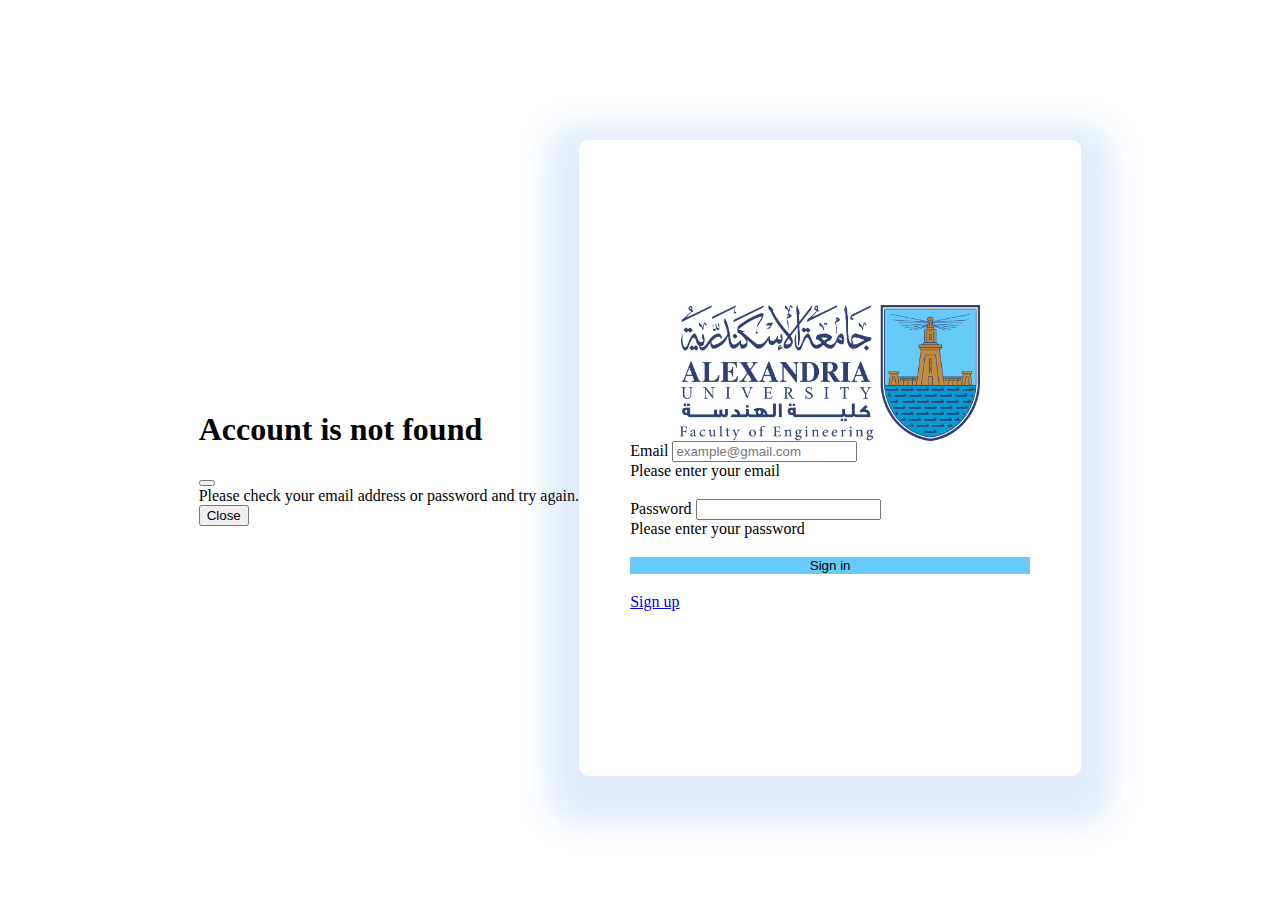
<file: index.html>
<!DOCTYPE html>
<html lang="en">
  <head>
    <meta charset="UTF-8" />
    <meta http-equiv="X-UA-Compatible" content="IE=edge" />
    <meta name="viewport" content="width=device-width, initial-scale=1.0" />
    <title>Document</title>
    <!-- CSS only -->
    <link
      href="https://cdn.jsdelivr.net/npm/bootstrap@5.2.2/dist/css/bootstrap.min.css"
      rel="stylesheet"
      integrity="sha384-Zenh87qX5JnK2Jl0vWa8Ck2rdkQ2Bzep5IDxbcnCeuOxjzrPF/et3URy9Bv1WTRi"
      crossorigin="anonymous"
    />

    <link rel="stylesheet" href="src/css/styles.css" />

    <script defer src="src/js/script.js"></script>
  </head>

  <body>
    <!-- Button trigger modal -->
    <button
      type="button"
      class="modal-btn"
      style="display: none"
      data-bs-toggle="modal"
      data-bs-target="#exampleModal"
    >
      Launch demo modal
    </button>

    <!-- Modal -->
    <div
      class="modal fade"
      id="exampleModal"
      tabindex="-1"
      aria-labelledby="exampleModalLabel"
      aria-hidden="true"
    >
      <div class="modal-dialog modal-dialog-centered">
        <div class="modal-content">
          <div class="modal-header">
            <h1 class="modal-title fs-5" id="exampleModalLabel">
              Account is not found
            </h1>
            <button
              type="button"
              class="btn-close"
              data-bs-dismiss="modal"
              aria-label="Close"
            ></button>
          </div>
          <div class="modal-body">
            Please check your email address or password and try again.
          </div>
          <div class="modal-footer">
            <button
              type="button"
              class="btn btn-danger"
              data-bs-dismiss="modal"
            >
              Close
            </button>
          </div>
        </div>
      </div>
    </div>

    <div class="form-container">
      <img src="src/imgs/fac.png" alt="ALU FOE LOGO" class="logo mb-5" />
      <form class="needs-validation grid form" novalidate>
        <div>
          <label for="email" class="form-label">Email</label>
          <input
            type="email"
            class="form-control"
            id="email"
            name="email"
            aria-describedby="emailHelp"
            placeholder="example@gmail.com"
            required
          />
          <div class="invalid-feedback">Please enter your email</div>
        </div>

        <div class="mt-1">
          <label for="password" class="form-label">Password</label>
          <input
            type="password"
            class="form-control"
            name="password"
            id="password"
            required
          />
          <div class="invalid-feedback">Please enter your password</div>
        </div>
        <button type="submit" class="btn btn-primary mt-3">Sign in</button>
        <a
          class="btn btn-outline-secondary"
          href="src/html/register.html"
          role="button"
          >Sign up</a
        >
      </form>
    </div>

    <!-- JavaScript Bundle with Popper -->
    <script
      src="https://cdn.jsdelivr.net/npm/bootstrap@5.2.2/dist/js/bootstrap.bundle.min.js"
      integrity="sha384-OERcA2EqjJCMA+/3y+gxIOqMEjwtxJY7qPCqsdltbNJuaOe923+mo//f6V8Qbsw3"
      crossorigin="anonymous"
    ></script>
  </body>
</html>
</file>
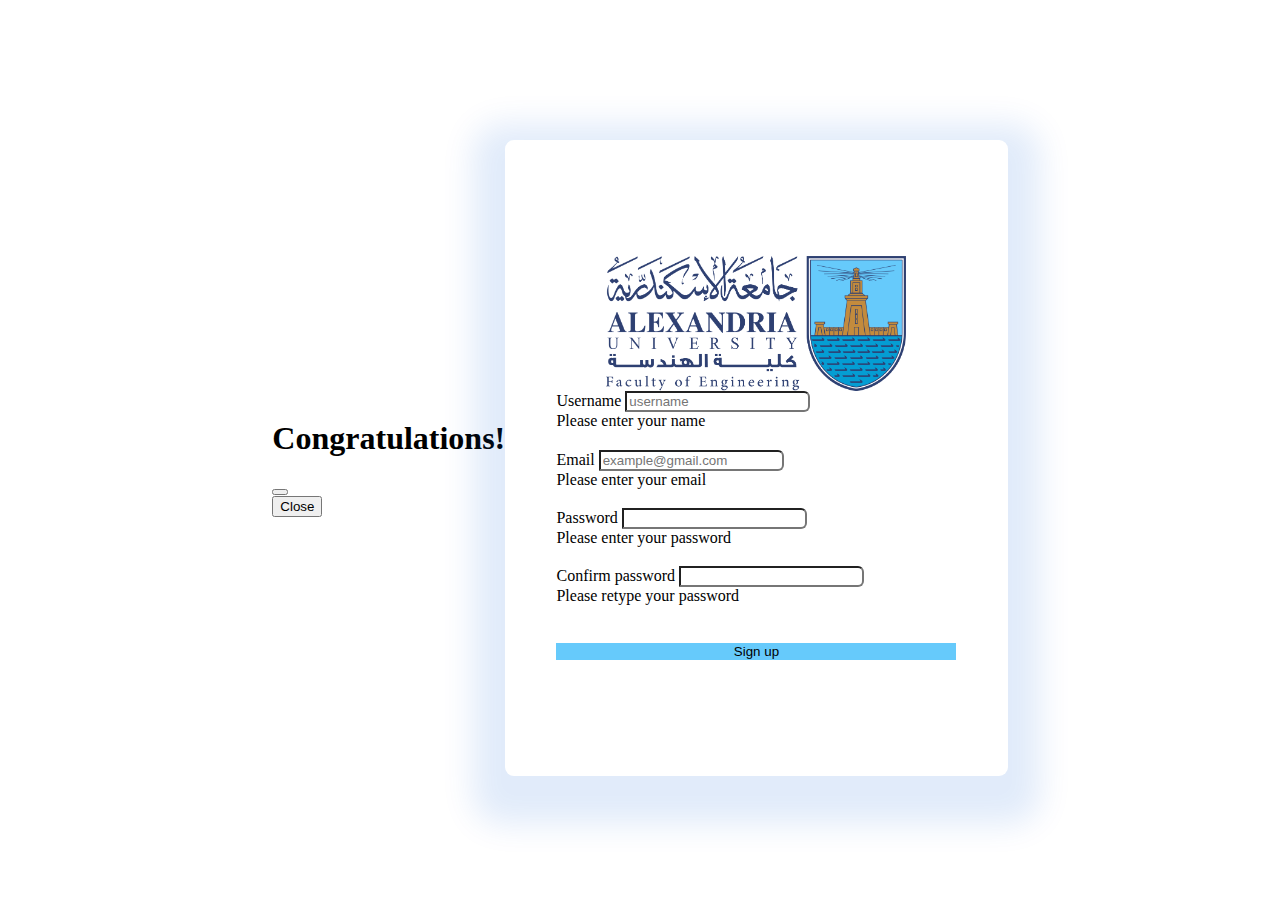
<file: src/html/register.html>
<!DOCTYPE html>
<html lang="en">
  <head>
    <meta charset="UTF-8" />
    <meta http-equiv="X-UA-Compatible" content="IE=edge" />
    <meta name="viewport" content="width=device-width, initial-scale=1.0" />
    <title>Document</title>
    <link
      href="https://cdn.jsdelivr.net/npm/bootstrap@5.2.2/dist/css/bootstrap.min.css"
      rel="stylesheet"
      integrity="sha384-Zenh87qX5JnK2Jl0vWa8Ck2rdkQ2Bzep5IDxbcnCeuOxjzrPF/et3URy9Bv1WTRi"
      crossorigin="anonymous"
    />

    <link rel="stylesheet" href="../css/styles.css" />
    <link rel="stylesheet" href="../css/registerStyles.css" />
    <script defer src="../js/reg.js"></script>
  </head>
  <body>
    <!-- Button trigger modal -->
    <button
      type="button"
      class="modal-btn"
      style="display: none"
      data-bs-toggle="modal"
      data-bs-target="#exampleModal"
    >
      Launch demo modal
    </button>

    <!-- Modal -->
    <div
      class="modal fade"
      id="exampleModal"
      tabindex="-1"
      aria-labelledby="exampleModalLabel"
      aria-hidden="true"
    >
      <div class="modal-dialog modal-dialog-centered">
        <div class="modal-content">
          <div class="modal-header">
            <h1 class="modal-title fs-5" id="exampleModalLabel">
              Congratulations!
            </h1>
            <button
              type="button"
              class="btn-close"
              data-bs-dismiss="modal"
              aria-label="Close"
            ></button>
          </div>
          <div class="modal-body"></div>
          <div class="modal-footer">
            <button
              type="button"
              class="btn modal-btn-close"
              data-bs-dismiss="modal"
            >
              Close
            </button>
          </div>
        </div>
      </div>
    </div>

    <div class="form-container">
      <img src="../imgs/fac.png" alt="ALU FOE LOGO" class="logo mb-5" />

      <form class="needs-validation grid form" novalidate>
        <div class="input-group mb-3">
          <span class="input-group-text" id="basic-addon1">Username</span>
          <input
            type="text"
            name="username"
            id="username"
            class="form-control"
            placeholder="username"
            aria-label="name"
            required
          />
          <div class="invalid-feedback">Please enter your name</div>
        </div>

        <div class="input-group mb-3">
          <span class="input-group-text" id="basic-addon2">Email</span>
          <input
            type="email"
            name="email"
            id="email"
            class="form-control"
            placeholder="example@gmail.com"
            aria-label="email"
            aria-describedby="emailHelp"
            required
          />
          <div class="invalid-feedback">Please enter your email</div>
        </div>

        <div class="input-group mb-3">
          <span class="input-group-text" id="basic-addon3">Password</span>
          <input
            type="password"
            class="form-control"
            name="password"
            id="password"
            required
          />
          <div class="invalid-feedback">Please enter your password</div>
        </div>

        <div class="input-group">
          <span class="input-group-text" id="basic-addon4"
            >Confirm password</span
          >
          <input
            type="password"
            class="form-control"
            name="confirmPassword"
            id="confirmPassword"
            required
          />
          <div class="invalid-feedback">Please retype your password</div>
        </div>

        <div class="mt-1"></div>
        <button type="submit" class="btn btn-primary mt-3">Sign up</button>
      </form>
    </div>

    <script
      src="https://cdn.jsdelivr.net/npm/bootstrap@5.2.2/dist/js/bootstrap.bundle.min.js"
      integrity="sha384-OERcA2EqjJCMA+/3y+gxIOqMEjwtxJY7qPCqsdltbNJuaOe923+mo//f6V8Qbsw3"
      crossorigin="anonymous"
    ></script>
  </body>
</html>
</file>
<file: src/css/styles.css>
body {
  display: flex;
  align-items: center;
  justify-content: center;
  height: 100vh;
}

.form-container {
  background-color: #fff;
  box-shadow: 0 1rem 2rem 2rem rgba(11, 94, 215, 0.12);
  width: 25rem;
  height: 35rem;
  padding: 2.4rem 3.2rem;
  border-radius: 9px;
  display: flex;
  flex-direction: column;
  justify-content: center;
}

.grid {
  display: grid;
  grid-template-columns: 1fr;
  gap: 1.2rem;
  align-items: center;
}

.logo {
  width: 75%;
  align-self: center;
}

.btn-primary {
  background-color: #66cafb;
  border: none;
  color: #000;
  transition: all 0.3s;
}

.btn-primary:hover {
  background-color: #049dd3;
}

.form-control:focus {
  box-shadow: 0 0 0 0.3rem rgba(102, 202, 251, 0.5);
}

.btn.btn-primary:focus {
  box-shadow: 0 0 0 0.3rem rgba(4, 157, 211, 0.5);
  background-color: #049dd3;
}

.modal.fade.show {
  box-shadow: 0 100vh 100vh rgba(0, 0, 0, 0.3);
}

.hidden {
  display: hidden !important;
}
</file>
<file: src/css/registerStyles.css>
.form-control {
  border-top-right-radius: 0.375rem !important;
  border-bottom-right-radius: 0.375rem !important;
}
</file>
